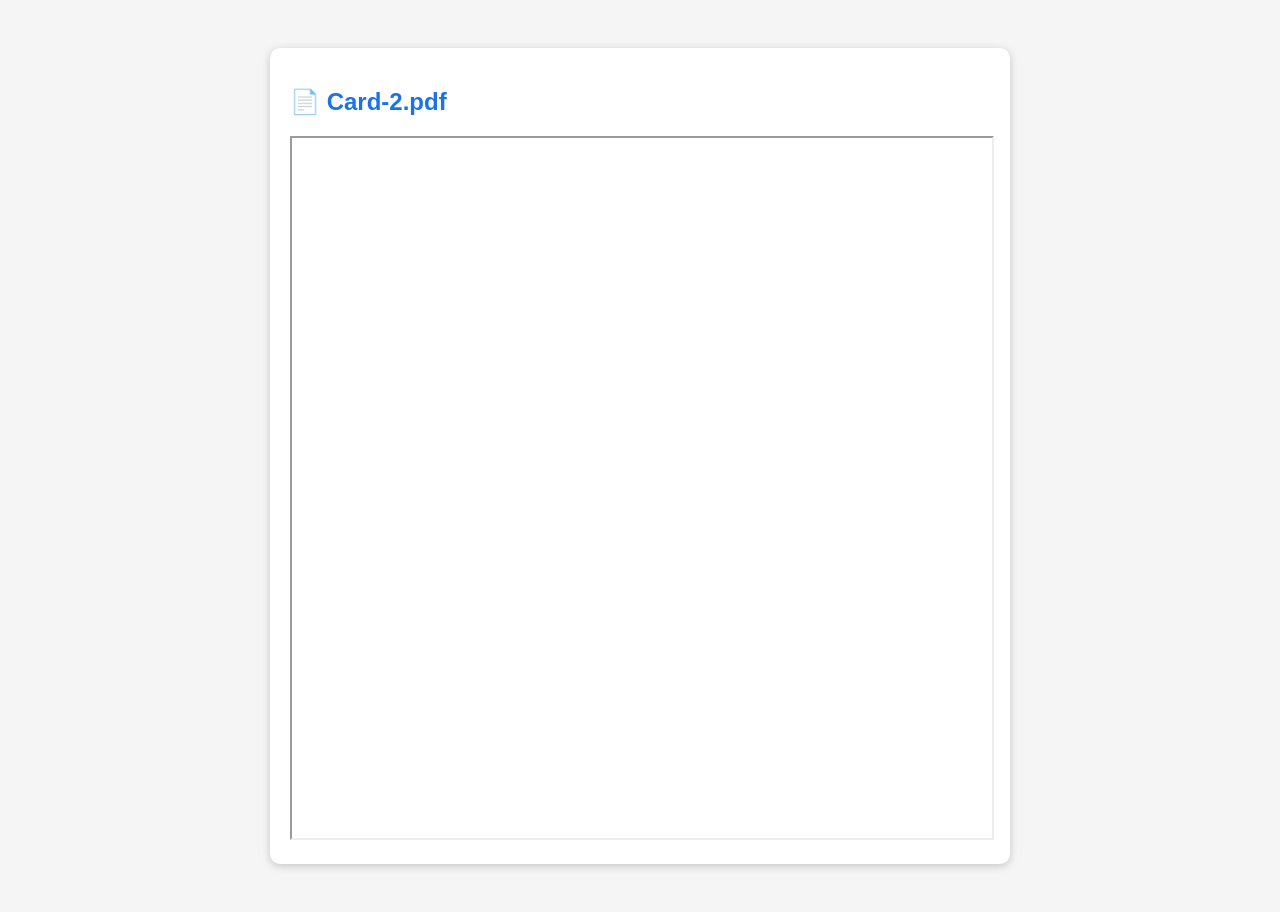
<file: document.html>
<!DOCTYPE html>
<html lang="ar">
<head>
<meta charset="UTF-8">
<title>Google Drive</title>

<style>
body{
font-family:Arial;
background:#f5f5f5;
padding:40px;
}

.file{
background:white;
padding:20px;
border-radius:10px;
max-width:700px;
margin:auto;
box-shadow:0 2px 8px rgba(0,0,0,.2);
}

h2{
color:#1a73e8;
}
</style>

</head>

<body>

<div class="file">

<h2>📄 Card-2.pdf</h2>

<iframe
src="Card-2.pdf"
width="100%"
height="700px">
</iframe>

</div>

</body>
</html>
</file>
